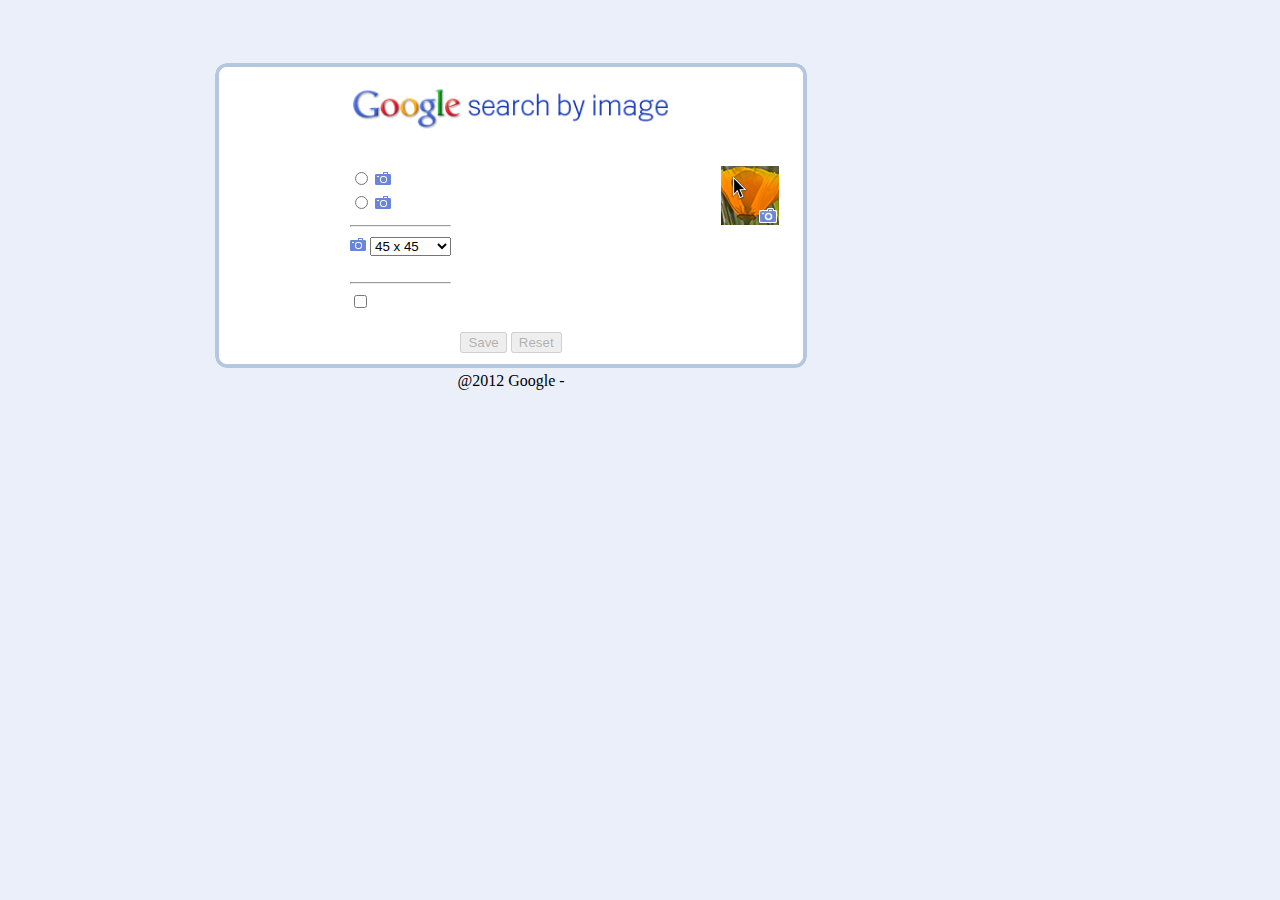
<file: 谷歌和百度搜图_10月/google识图/options.html>
<!DOCTYPE html>
<html>
<head>
<title></title>
<link rel="stylesheet" type="text/css" href="sbi.css" media="all">
<script type="text/javascript" src="options.js"></script>
</head>

<body style="background:#EBEFF9;">
<table summary="option page structure">
<tr style="height:50px;"><td></td></tr>
<tr><td style="width:200px;"></td>
<td>
<div class="sbi-box">
<div class="sbi-box-outer">
<div class="sbi-box-inner">
<div class="sbi-box-header">
<table align="center" summary="option page title"><tr><td valign="middle"><img style="width:330px;" src="google_search.png" alt="search by image title" /></td></tr>
<tr><td align="center"><h2><b><span id="options_page_title_text" /></b></h2></td></tr>
</table>
<form id="sbi_option_form" action="">
<table summary="option form table">
<tr>
<td valign="top" style="width:100px;padding-top:4px;"></td>
<td style="width:370px;height:80px;" valign="top">
<table summary="options table">
<tr><td>
<label>
<input id="sbi_mouseover_option_radio" type="radio" name="sbiOption" value="mouseover" />
<span id="sbi_mouseover_option1" ></span>
<img class="camera_icon" style="top:2px;position:relative;" src="icon-16.png" alt="search by image icon" />
<span id="sbi_mouseover_option2" ></span>
</label>
<br>
</td></tr>
<tr><td>
<label>
<input id="sbi_never_option_radio" type="radio" name="sbiOption" value="never" />
<span id="sbi_never_option1" ></span>
<img class="camera_icon" style="top:2px;position:relative;" src="icon-16.png" alt="search by image icon" />
<span id="sbi_never_option2" ></span>
</label>
</td></tr>
<tr><td>
<hr>
<label>
<span id="sbi_hover_min_dims_option_text1" ></span>
<img class="camera_icon" style="top:2px;position:relative;" src="icon-16.png" alt="search by image icon" />
<span id="sbi_hover_min_dims_option_text2" ></span>
<select id="sbi_hover_min_dims_select">
  <option value="45" selected>45 x 45</option>
  <option value="80">80 x 80</option>
  <option value="150">150 x 150</option>
</select>
</label>
</td></tr>
<tr><td class="sbi-url-option">
<hr>
<label>
<input id="sbi_get_url_check" type="checkbox" />
<span id="sbi_get_url_option" ></span>
</label>
</td></tr></table>
<td valign="top"><img src="option_sample.png" alt="search by image sample"></td>
</tr>
</table>
<div align="center">
<input name="saveButton" type="button" value="Save" disabled="true" />
<input name="resetButton" type="button" value="Reset" disabled="true" />
</div>
</form>
</div>
</div>
</div>
</div>
</td>
</tr>
<tr>
<td style="width:200px;"></td>
<td align="center">
@2012 Google - <a href="http://www.google.com/intl/en/privacy.html" style="text-decoration:none;"><span id="privacy_text" /></a></td>
</tr>
</table>
</body>
</html>
</file>
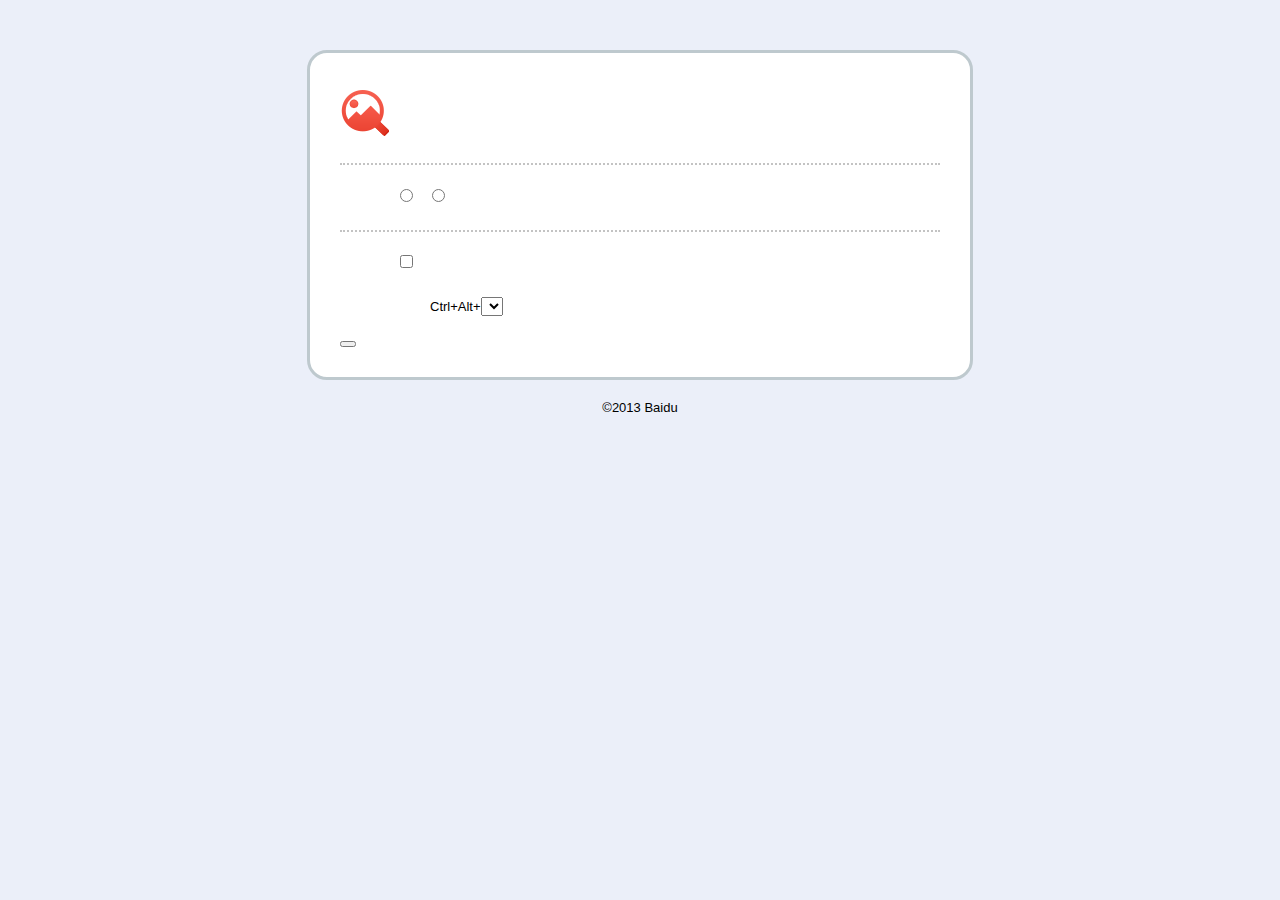
<file: 谷歌和百度搜图_10月/百度识图/options.html>
<!--
 * Copyright (c) 2009 The Chromium Authors. All rights reserved.  Use of this
 * source code is governed by a BSD-style license that can be found in the
 * LICENSE file.
-->
<html>
 <head>
  <title> Screen Capture Options </title>
  <meta charset="utf-8">
  <style>
  body {
    font-family: arial, sans-serif;
    margin:10px;
    background: #EBEFF9;
    font-size: 13px;
  }
  #header {
    padding-bottom:1em;
    padding-top:1em;
  }
  #header h1 {
    font-size: 30px;
    display: inline;
    color: #3d5d6a;
    padding-bottom: 40px;
    padding-left: 90px;
    padding-top: 70px;
    background: url(images/icon_48.png) no-repeat;
    background-position: 1px 62px;
  }
  h4 {
    padding-left: 0.5em;
    border-bottom: 2px dotted #c3c3c3;
    color: #333333;
    line-height: 28px;
    font-size: 15px;
  }
  p {
    padding-left: 2em;
    font-family: verdana, arial, sans-serif, simsun;
    font-size: 14px;
  }
  input {
    cursor: pointer;
  }
  .section-header {
    background: #ebeff9;
    border-top: 1px solid #b5c7de;
    font-size: 99%;
    padding: 3px 0 2px 5px;
    font-weight: bold;
    margin-bottom: 1em;
    margin-top: 1em;
  }
  .contentBox {
    background-color: #ffffff;
    border: 3px solid #bec9ce;
    border-bottom-left-radius: 20px 20px;
    border-bottom-right-radius: 20px 20px;
    border-top-left-radius: 20px 20px;
    border-top-right-radius: 20px 20px;
    padding: 30px;
    text-align: left;
    margin: 50px auto 20px auto;
    height: auto;
    width: 600px;
  }
  .section-content {
    padding-left: 80px;
    line-height: 25px;
  }
  .colorBox {
    width: 60px;
    height: 20px;
    margin: 3px 0 0 2px;
  }
  #colorpad {
    position: absolute;
    word-wrap: break-word;
    word-break: normal;
    z-index: 10;
    border: #000000 solid 1px;
    background-color: #ffffff;
    padding: 5px;
    width: 393px;
  }
  #colorpad a {
    margin: 2px;
    padding: 1px;
    display: block;
    height: 20px;
    width: 20px;
    float: left;
    border: 1px solid #333333;
  }
  .contentLeft {
    float: left;
    width: 100px;
    line-height: 28px;
  }
  .contentRight {
    float: left;
  }
  .clear {
    clear: both;
  }
  .section-content {
    padding-left: 55px;
  }
  .closeBtn {
    margin: 20px 0 0 0;
  }
  #footer {
    text-align: center;
    font-size: 13px;
  }
  #filePath {
    background:#ebebe4;
    border: 1px solid #7f9db9;
    color:#aca799;
    line-height: 18px;
  }
  #hot-key-setting {
    margin: 26px 0 0 80px;
  }
  .hot-key {
    display: inline-block;
    width: 200px;
    margin: 0 30px 5px 0;
  }
  #hot-key-setting .capture-text {
    margin-right: 10px;
  }
  #error-info {
    margin: 5px 0 5px 80px;
    color: red;
  }
  #screen-capture-hot-key-set-wrapper {
    display: none;
  }
  </style>
  <script src="hotkey_storage.js"></script>
  <script src="ui.js"></script>
  <script src="options.js"></script>
 </head>
<body>
  <div class="contentBox">
    <div id="header">
     <h1 id="optionTitle"></h1>
    </div>
    <h4 id="screenshootQualitySetting"></h4>
    <div class="section-content">
     <div>
       <label></label><input id="lossy" type="radio" name="quality"><span id="lossyScreenShot"></span></label>
       &nbsp; <label></label><input id="lossless" type="radio" name="quality"><span id="losslessScreenShot">
       </span></label> </div>
     <div class="clear"></div>
    </div>
   
    <div id="shortcutSettingDiv" style="margin: 0px 0px 5px 0px">
      <h4 id="shorcutSetting"></h4>
      <div style="margin: 2px 0px 0px 56px">
         <input type="checkbox" id="settingShortcut">
         <label for="settingShortcut" id="settingShortcutText"></label>
      </div>
      <div id="hot-key-setting">
        <span class="hot-key">
          <label for="area-capture-hot-key" class="capture-text" id="area-capture-text"></label>
          <span>Ctrl+Alt+<select id="area-capture-hot-key"></select></span>
        </span>
       
      </div>
      <div id="error-info"></div>
    </div>
    <div class="closeBtn"><button id="saveAndClose"></button>
    </div>
  </div>
  <div id="footer">&copy;2013 Baidu</div>
  <embed id="pluginobj" width="0" height="0" type="application/x-screencapture">
</body>
</html>
</file>
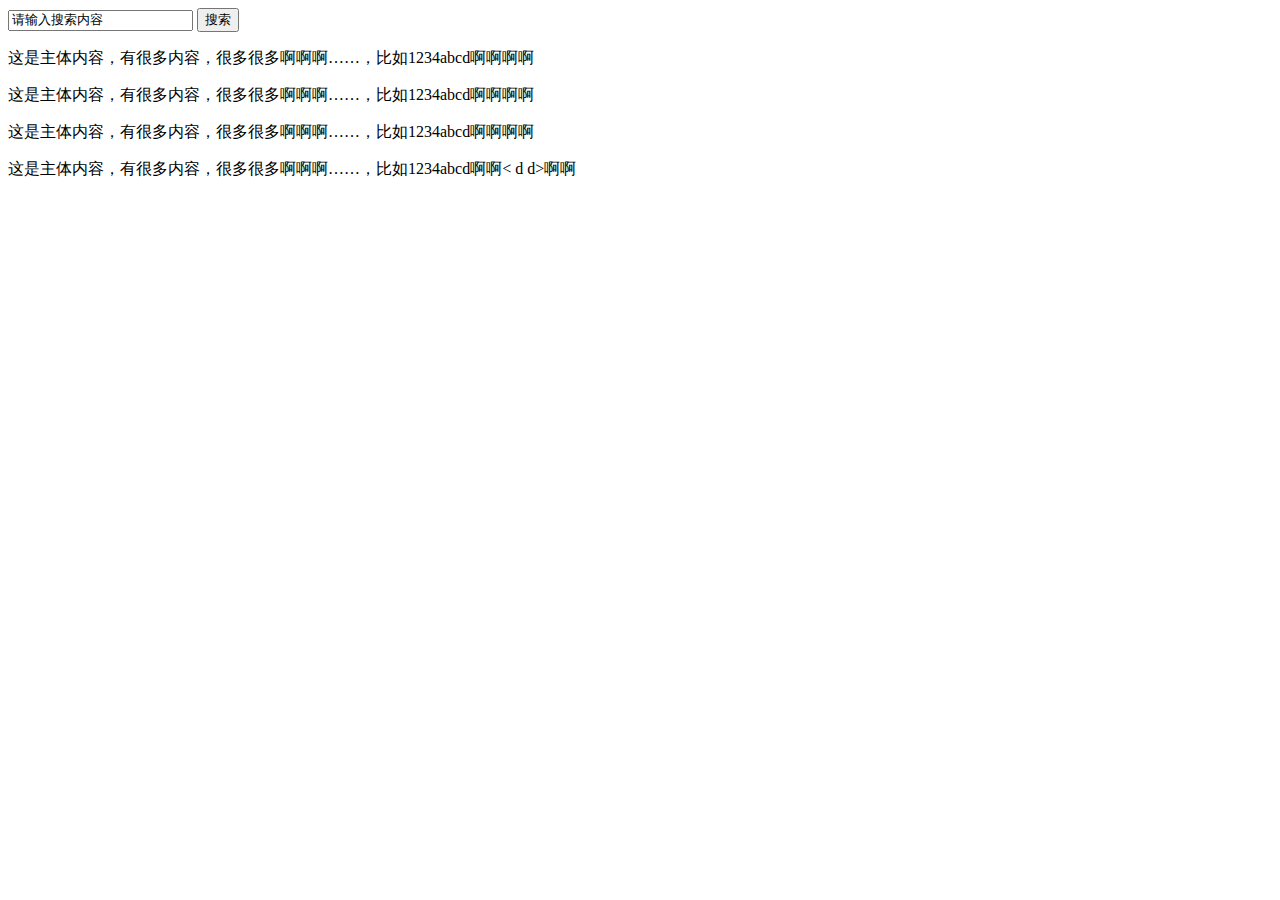
<file: 百科匹配相同内容_9月-10月/baike_Match3/js/new_match.html>
<!DOCTYPE html>
<html>
<head>

<meta charset='utf-8' />
</head>
<body>
<input id="key-word" class="key-word" value="请输入搜索内容"  />
<button id="search-button">搜索</button>
<div id="content" >
    <p>这是主体内容，有很多内容，很多很多啊啊啊……，比如1234abcd啊啊啊啊</p>
    <p>这是主体内容，有很多内容，很多很多啊啊啊……，比如1234abcd啊啊啊啊</p>
    <p>这是主体内容，有很多内容，很多很多啊啊啊……，比如1234abcd啊啊啊啊</p>
    <p>这是主体内容，有很多内容，很多很多啊啊啊……，比如1234abcd啊啊<  d  d>啊啊</p>
</div>
<script>
    function $(id){
        return document.getElementById(id)
    }
    var putWordsObj = $('key-word');
    putWordsObj.onfocus = function(){
        if(this.value == '请输入搜索内容')this.value='';
    }
    putWordsObj.onblur = function(){
        if(!this.value)this.value='请输入搜索内容';
    }
    //search
    $('search-button').onclick = function(){
        var content = $('content').innerHTML;
        var keyWord = $('key-word').value;
        content = search_do(content, keyWord);
        $('content').innerHTML = content;
    //alert(content)
    }
    function search_do(content,keyWord){
        var keyWordArr = keyWord.replace(/[\s]+/g,' ').split(' ');
        var re;
        for(var n = 0; n < keyWordArr.length; n ++) {
        //re = new RegExp(">[\s\S]*?"+keyWordArr[n]+"[\s\S]*?<\S","gmi");
        re = new RegExp(""+keyWordArr[n]+"","gmi");
        content = content.replace(re,'<span style="border-bottom:2px solid red;">'+keyWordArr[n]+'</span>');
    }
        return content;
    }
</script>
</body>
</html>
</file>
<file: 谷歌和百度搜图_10月/google识图/sbi.css>
/**
 * Copyright 2011 Google Inc. All Rights Reserved.
 * @author yimingli@google.com (Yiming Li)
 */

/**
 * CSS for Search-by-Image (SBI) Chrome extension options page.
 */
.sbi-box {
  background: #EBEFF9 url(bottom-left.png) no-repeat left bottom;
}

.sbi-box-outer {
  background: url(bottom-right.png) no-repeat right bottom;
  padding-bottom: 15px;
}

.sbi-box-inner {
  background: url(top-left.png) no-repeat left top;
}

.sbi-box-header {
  background: url(top-right.png) no-repeat right top;
  padding-top: 15px;
  padding-left: 25px;
  padding-right: 25px;
}

.sbi-url-option {
  padding-top: 15px;
  padding-bottom: 15px;
}

/**
 * CSS for Search-by-Image (SBI) Chrome extension content scripts.
 * The Search-by-Image camera button looks different in 3 states.
 */
#sbi_camera_button {
  background: url([data-uri]) no-repeat scroll 0 0 transparent!important;
  background-position: 5px 5px!important;
  cursor: pointer!important;
  position: absolute!important;
  border: none!important;
  margin: 0!important;
  padding: 0!important;
  z-index: 2147483647!important;
  display: none!important;
}
#sbi_camera_button:hover {
  background: url([data-uri]) no-repeat scroll 0 0 transparent!important;
}
#sbi_camera_button:active {
  background: url([data-uri]) no-repeat scroll 0 0 transparent!important;
  background-position: 1px 1px!important;
}
</file>
